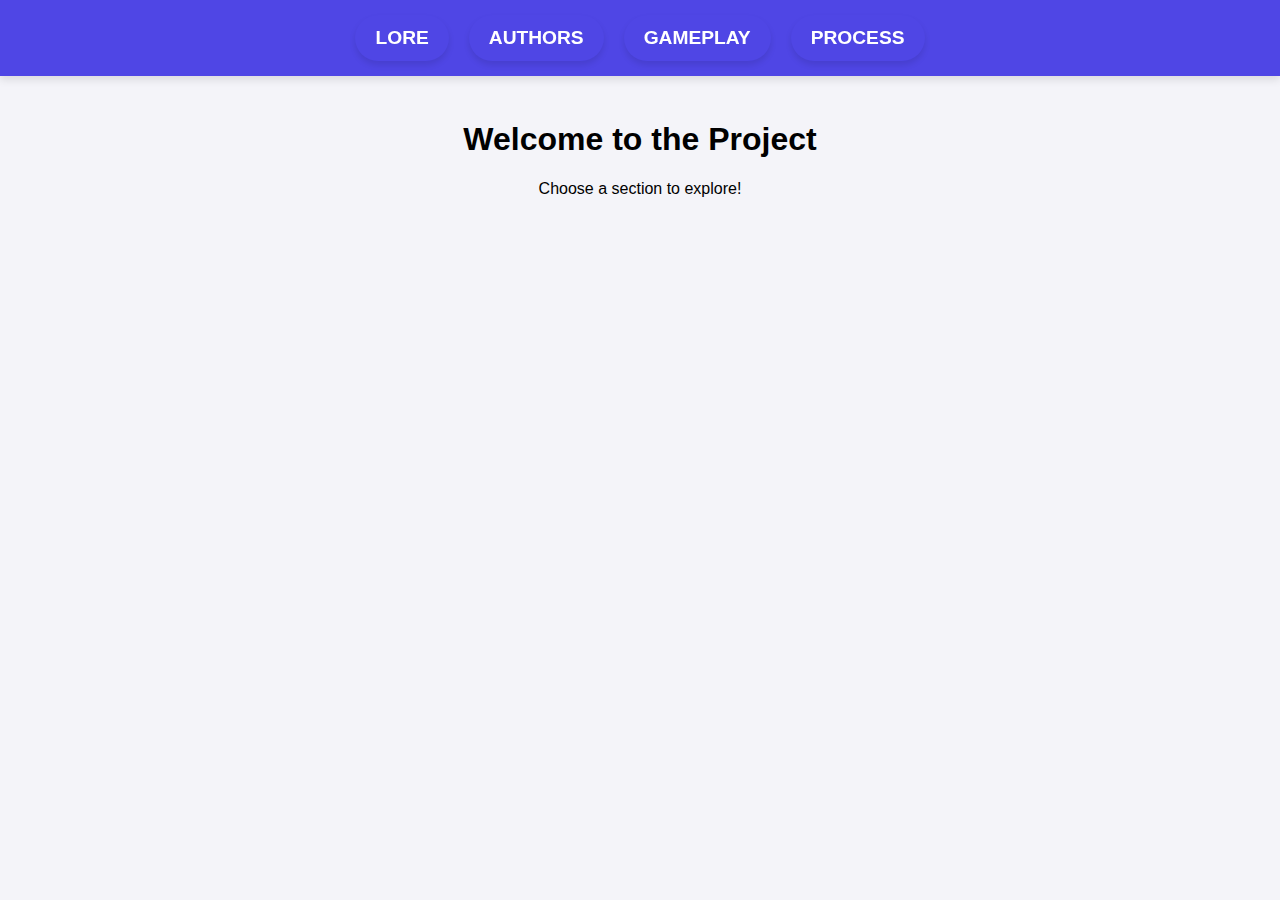
<file: index.html>
<!DOCTYPE html>
<html lang="en">
<head>
  <meta charset="UTF-8">
  <title>Project Homepage</title>
  <style>
    body {
      font-family: 'Segoe UI', sans-serif;
      background: #f4f4f9;
      margin: 0;
      padding: 0;
    }

    /* Blue Row across the Top */
    .top-row {
      background-color: #4f46e5;
      padding: 15px 0;
      width: 100%;
      position: fixed;
      top: 0;
      left: 0;
      z-index: 10;  /* Ensures it stays on top */
      box-shadow: 0 4px 8px rgba(0, 0, 0, 0.1);
    }

    /* Navbar inside the blue row */
    nav {
      display: flex;
      justify-content: center;
      gap: 20px;
    }

    nav a {
      color: white;
      font-size: 1.2rem;
      text-decoration: none;
      padding: 12px 20px;
      border-radius: 30px;
      background-color: #4f46e5;
      transition: all 0.3s ease;
      text-transform: uppercase;
      font-weight: bold;
      box-shadow: 0 4px 6px rgba(0, 0, 0, 0.1);
    }

    nav a:hover {
      background-color: #3730a3;
      transform: translateY(-3px);
      box-shadow: 0 6px 8px rgba(0, 0, 0, 0.15);
    }

    nav a:active {
      transform: translateY(1px);
      box-shadow: 0 2px 4px rgba(0, 0, 0, 0.1);
    }

    /* Adjust content padding to avoid overlap with fixed navbar */
    .content {
      padding-top: 100px; /* Adjust to make space for the fixed navbar */
      text-align: center;
    }
  </style>
</head>
<body>

  <!-- Navbar Placeholder -->
  <div id="navbar-placeholder"></div>

  <!-- Content Section -->
  <div class="content">
    <h1>Welcome to the Project</h1>
    <p>Choose a section to explore!</p>
  </div>

  <!-- JavaScript to load the navbar dynamically -->
  <script>
    // JavaScript to load the navbar dynamically from navbar.html
    fetch('navbar.html')
      .then(response => response.text())
      .then(data => {
        document.getElementById('navbar-placeholder').innerHTML = data;
      })
      .catch(error => console.error('Error loading the navbar:', error));
  </script>

</body>
</html>
</file>
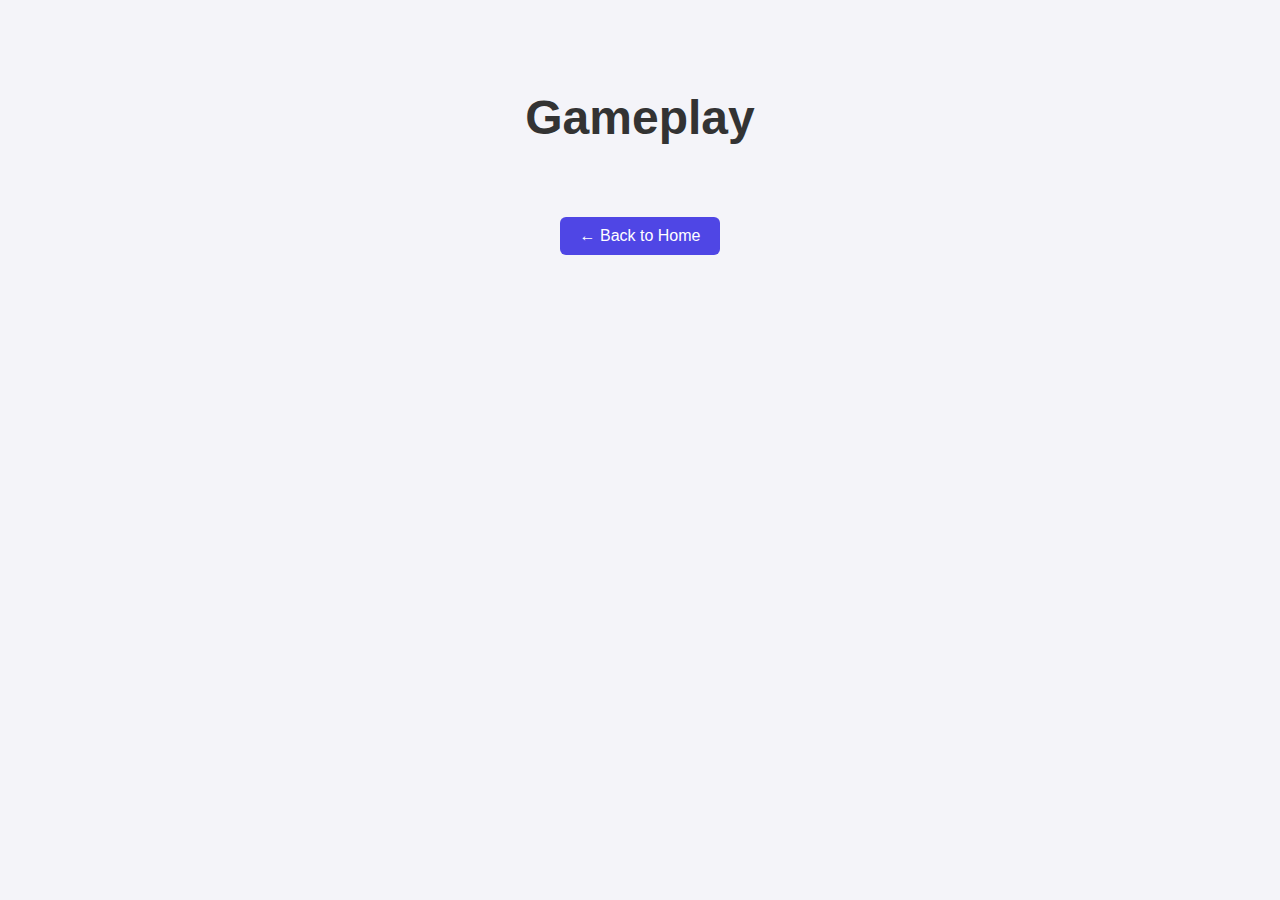
<file: gameplay.html>
<!DOCTYPE html>
<html lang="en">
<head>
  <meta charset="UTF-8">
  <title>Gameplay</title>
  <style>
    body {
      font-family: 'Segoe UI', sans-serif;
      background: #f4f4f9;
      text-align: center;
      padding: 50px;
    }
    h1 {
      font-size: 3rem;
      color: #333;
    }
.back-button {
      margin-top: 40px;
      display: inline-block;
      background-color: #4f46e5;
      color: white;
      padding: 10px 20px;
      border-radius: 6px;
      text-decoration: none;
      font-size: 1rem;
    }
    .back-button:hover {
      background-color: #3730a3;
    }
  </style>
</head>
<body>
  <h1>Gameplay</h1>
  <a class="back-button" href="index.html">← Back to Home</a>
</body>
</html>
</file>
